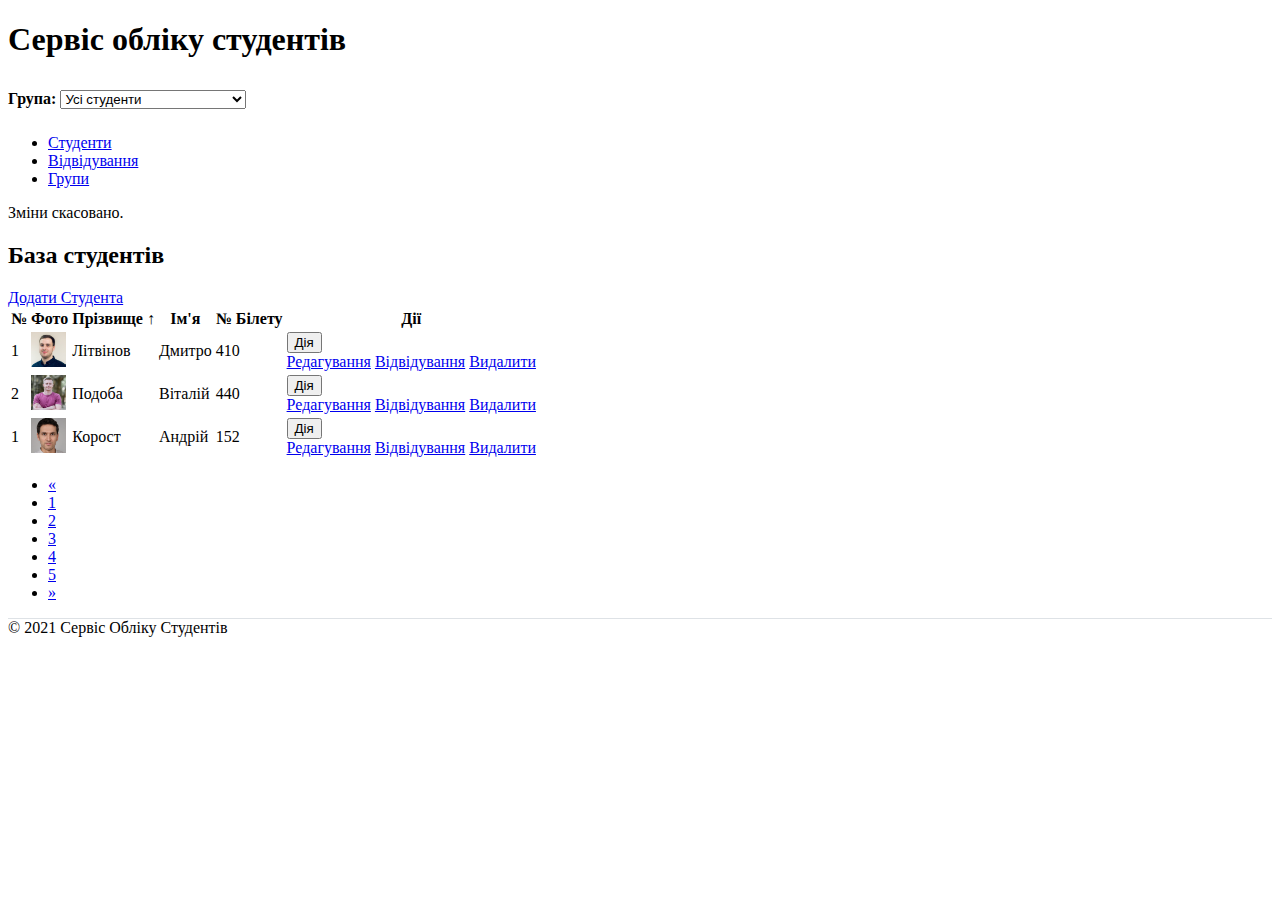
<file: students_proj/static/index.html>
<!DOCTYPE html>
<html lang="uk">
<head>
    <meta charset="UTF-8">
    <title>Сервіс обліку студентів</title>
    <meta name="description"
          content="Система обліку Студентів навчального закладу">
    <link rel="stylesheet" href="https://cdn.jsdelivr.net/npm/bootstrap@5.0.2/dist/css/bootstrap.min.css"
          integrity="sha384-EVSTQN3/azprG1Anm3QDgpJLIm9Nao0Yz1ztcQTwFspd3yD65VohhpuuCOmLASjC" crossorigin="anonymous">
    <link rel="stylesheet" href="./css/main.css">
</head>
<body>
<!--Start Container-->
<div class="container">
    <!--    Start Header-->
    <div class="row mt-3" id="header">
        <div class="col-sm-8">
            <h1>Сервіс обліку студентів</h1>
        </div>
        <div class="col-sm-4 d-flex align-items-center" id="group-selector">
            <label for="group"><strong>Група:</strong></label>
            <select name="group" id="group" class="custom-select">
                <option value="">Усі студенти</option>
                <option value="">МтМ - 21, Дмитро Літвінов</option>
                <option value="">МтМ - 22, Віталій Подобов</option>
            </select>
        </div>
    </div>
    <!--    End Header-->

    <!--    Start SubHeader-->
    <div class="row" id="sub-header">
        <div class="col-sm-12">
            <ul class="nav nav-tabs">
                <li class="nav-item">
                    <a href="#" class="nav-link active">Студенти</a>
                </li>
                <li class="nav-item">
                    <a href="#" class="nav-link">Відвідування</a>
                </li>
                <li class="nav-item">
                    <a href="#" class="nav-link">Групи</a>
                </li>
            </ul>
        </div>
    </div>
    <!--    End SubHeader-->


    <!--    Start Main Page Content-->
    <div class="row" id="content-columns">
        <div class="col-sm-12" id="content-column">
            <div class="alert alert-warning" role="alert">Зміни скасовано.</div>
            <h2 class="my-3">База студентів</h2>
            <a href="#" class="btn btn-primary mb-3" role="button">Додати Студента</a>
            <!-- Start Students Listing-->
            <table class="table table-hover table-striped ">
                <tread>
                    <tr>
                        <th>№</th>
                        <th>Фото</th>
                        <th>Прізвище &uarr;</th>
                        <th>Ім'я</th>
                        <th>№ Білету</th>
                        <th>Дії</th>
                    </tr>
                </tread>
                <tbody>
                <tr>
                    <td>1</td>
                    <td><img height="35" width="35" src="./img/Dmytro.jpeg" alt="" class="rounded-circle"></td>
                    <td>Літвінов</td>
                    <td>Дмитро</td>
                    <td>410</td>
                    <td>
                        <div class="dropdown">
                            <button type="button" class="btn btn-primary dropdown-toggle" data-toggle="dropdown">
                                Дія
                            </button>
                            <div class="dropdown-menu">
                                <a href="#" class="dropdown-item">Редагування</a>
                                <a href="#" class="dropdown-item">Відвідування</a>
                                <a href="#" class="dropdown-item">Видалити</a>
                            </div>
                        </div>
                    </td>
                </tr>
                <tr>
                    <td>2</td>
                    <td><img height="35" width="35" src="./img/Vitaliy.png" alt="" class="rounded-circle"></td>
                    <td>Подоба</td>
                    <td>Віталій</td>
                    <td>440</td>
                    <td>
                        <div class="dropdown">
                            <button type="button" class="btn btn-primary dropdown-toggle" data-toggle="dropdown">
                                Дія
                            </button>
                            <div class="dropdown-menu">
                                <a href="#" class="dropdown-item">Редагування</a>
                                <a href="#" class="dropdown-item">Відвідування</a>
                                <a href="#" class="dropdown-item">Видалити</a>
                            </div>
                        </div>
                    </td>
                </tr>
                <tr>
                    <td>1</td>
                    <td><img height="35" width="35" src="./img/Andrew.jpg" alt="" class="rounded-circle"></td>
                    <td>Корост</td>
                    <td>Андрій</td>
                    <td>152</td>
                    <td>
                        <div class="dropdown">
                            <button type="button" class="btn btn-primary dropdown-toggle" data-toggle="dropdown">
                                Дія
                            </button>
                            <div class="dropdown-menu">
                                <a href="#" class="dropdown-item">Редагування</a>
                                <a href="#" class="dropdown-item">Відвідування</a>
                                <a href="#" class="dropdown-item">Видалити</a>
                            </div>
                        </div>
                    </td>
                </tr>
                </tbody>
            </table>
            <!-- End Students Listing-->

            <nav aria-label="Page navigation">
                <ul class="pagination">
                    <li class="page-item">
                        <a href="#" class="page-link" aria-label="Previous">
                            <span aria-hidden="true">&laquo;</span>
                        </a>
                    </li>
                    <li class="page-item">
                        <a href="#" class="page-link">1</a>
                    </li>
                    <li class="page-item active">
                        <a href="#" class="page-link">2</a>
                    </li>
                    <li class="page-item">
                        <a href="#" class="page-link">3</a>
                    </li>
                    <li class="page-item">
                        <a href="#" class="page-link">4</a>
                    </li>
                    <li class="page-item">
                        <a href="#" class="page-link">5</a>
                    </li>
                    <li class="page-item">
                        <a href="#" class="page-link" aria-label="Next">
                            <span aria-hidden="true">&raquo;</span>
                        </a>
                    </li>
                </ul>
            </nav>
        </div>
    </div>
    <!--    End Main Page Content-->

    <!--    Start Footer-->
    <div class="row" id="footer">
        <div class="col-sm-12">
            &copy; 2021 Сервіс Обліку Студентів
        </div>
    </div>
    <!--    End Footer-->

</div>
<!--End Container-->
<script
        src="https://code.jquery.com/jquery-3.6.0.slim.js"
        integrity="sha256-HwWONEZrpuoh951cQD1ov2HUK5zA5DwJ1DNUXaM6FsY="
        crossorigin="anonymous"></script>
<script src="https://cdn.jsdelivr.net/npm/bootstrap@5.0.2/dist/js/bootstrap.min.js"
        integrity="sha384-cVKIPhGWiC2Al4u+LWgxfKTRIcfu0JTxR+EQDz/bgldoEyl4H0zUF0QKbrJ0EcQF"
        crossorigin="anonymous"></script>
<script src="https://cdn.jsdelivr.net/npm/bootstrap@5.0.2/dist/js/bootstrap.bundle.min.js"
        integrity="sha384-MrcW6ZMFYlzcLA8Nl+NtUVF0sA7MsXsP1UyJoMp4YLEuNSfAP+JcXn/tWtIaxVXM"
        crossorigin="anonymous"></script>
</body>
</html>
</file>
<file: students_proj/static/css/main.css>
/* Global style */
h1, h2, h3, h4, h5, h6 {
    font-weight: bold;
}
.alert {
    margin: 10px 0 5px 0;
}
/* Group Selector */
#group-selector {
    margin-top: 10px;
}
#group-selector label {
    line-height: calc(1.5em + .75rem + 2px);
}
/* Table Selector */
.table td {
    vertical-align: middle;
}
/* Footer Selector */
#footer {
    border-top: 1px solid #dee2e6;
    paging-top: 10px;
}
</file>
